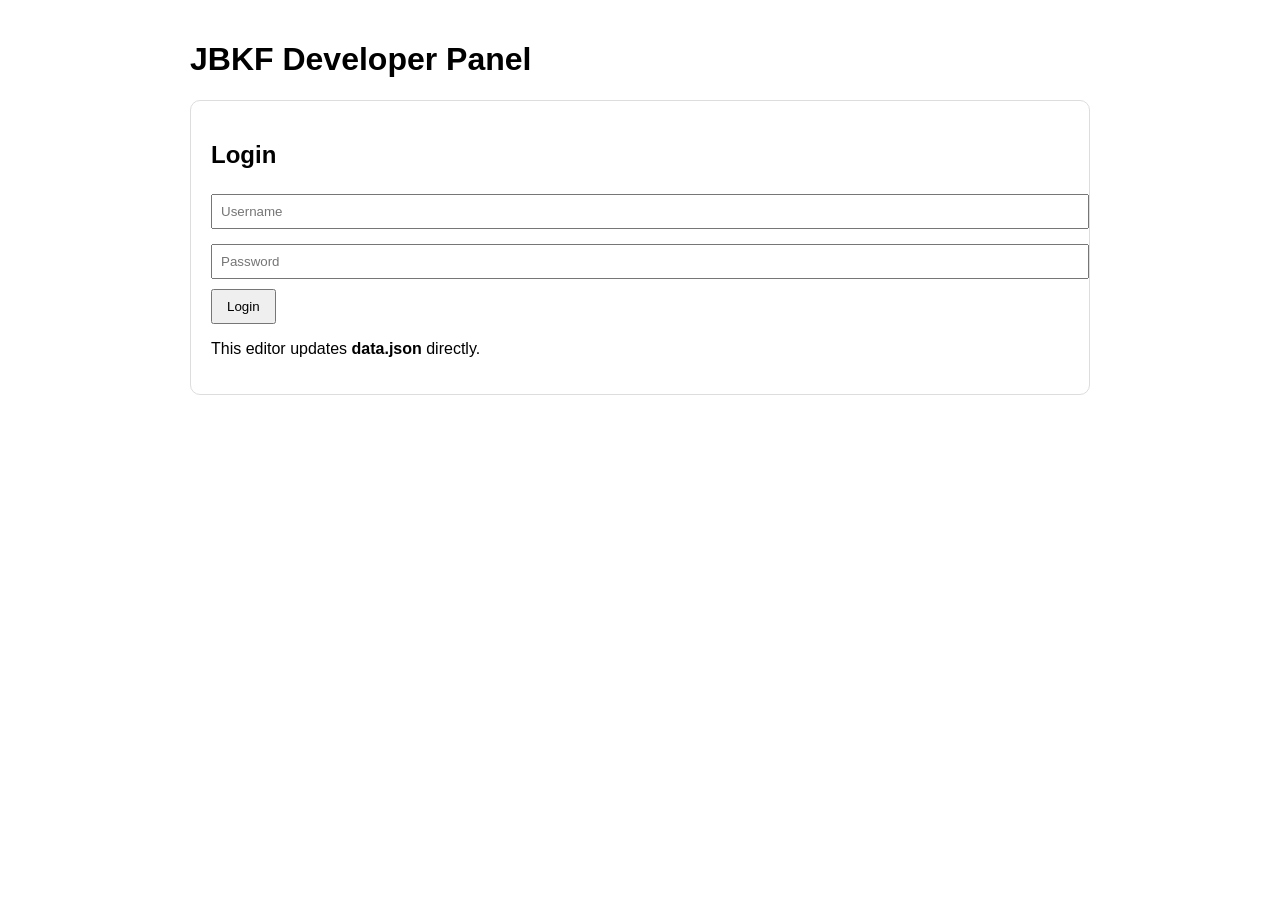
<file: dev.html>
<!DOCTYPE html>
<html lang="en">
<head>
<meta charset="utf-8">
<title>JBKF Developer Panel</title>
<script src="dev.js" defer></script>

<style>
body{
  font-family:Arial, sans-serif;
  max-width:900px;
  margin:auto;
  padding:20px;
}

.card{
  border:1px solid #ddd;
  padding:20px;
  border-radius:10px;
  margin-bottom:20px;
}

.hidden{
  display:none;
}

input, textarea, select{
  width:100%;
  padding:8px;
  margin-top:5px;
  margin-bottom:10px;
}

button{
  padding:8px 14px;
  margin-right:6px;
}

.item{
  border:1px solid #eee;
  padding:10px;
  margin-bottom:8px;
  display:flex;
  justify-content:space-between;
}
#errorBox{
  background:#ffe6e6;
  padding:10px;
  margin-bottom:15px;
  display:none;
}
</style>
</head>

<body>

<h1>JBKF Developer Panel</h1>

<div id="errorBox"></div>

<div id="loginCard" class="card">
<h2>Login</h2>

<input id="loginUser" placeholder="Username">
<input id="loginPass" type="password" placeholder="Password">

<button id="loginBtn">Login</button>

<p>This editor updates <b>data.json</b> directly.</p>
</div>


<div id="editorCard" class="card hidden">

<h2>Series</h2>

<select id="seriesSelect"></select>

<button id="addSeries">Add Series</button>
<button id="removeSeries">Remove Series</button>

<h3>Edit Series</h3>

<input id="seriesTitle" placeholder="Title">
<input id="seriesIntro" placeholder="Intro">
<input id="seriesImage" placeholder="Image filename">

<button id="saveSeries">Save Series</button>


<h2>Chapters</h2>

<div id="chaptersList"></div>

<button id="addChapter">Add Chapter</button>


<div id="chapterEditor" class="hidden">

<h3>Edit Chapter</h3>

<input id="chapterTitle" placeholder="Title">
<input id="chapterDate" type="date">
<input id="chapterAuthor" placeholder="Author">

<textarea id="chapterCode" rows="8"></textarea>

<button id="saveChapter">Save Chapter</button>
<button id="cancelChapter">Cancel</button>

</div>

</div>

</body>
</html>
</file>
